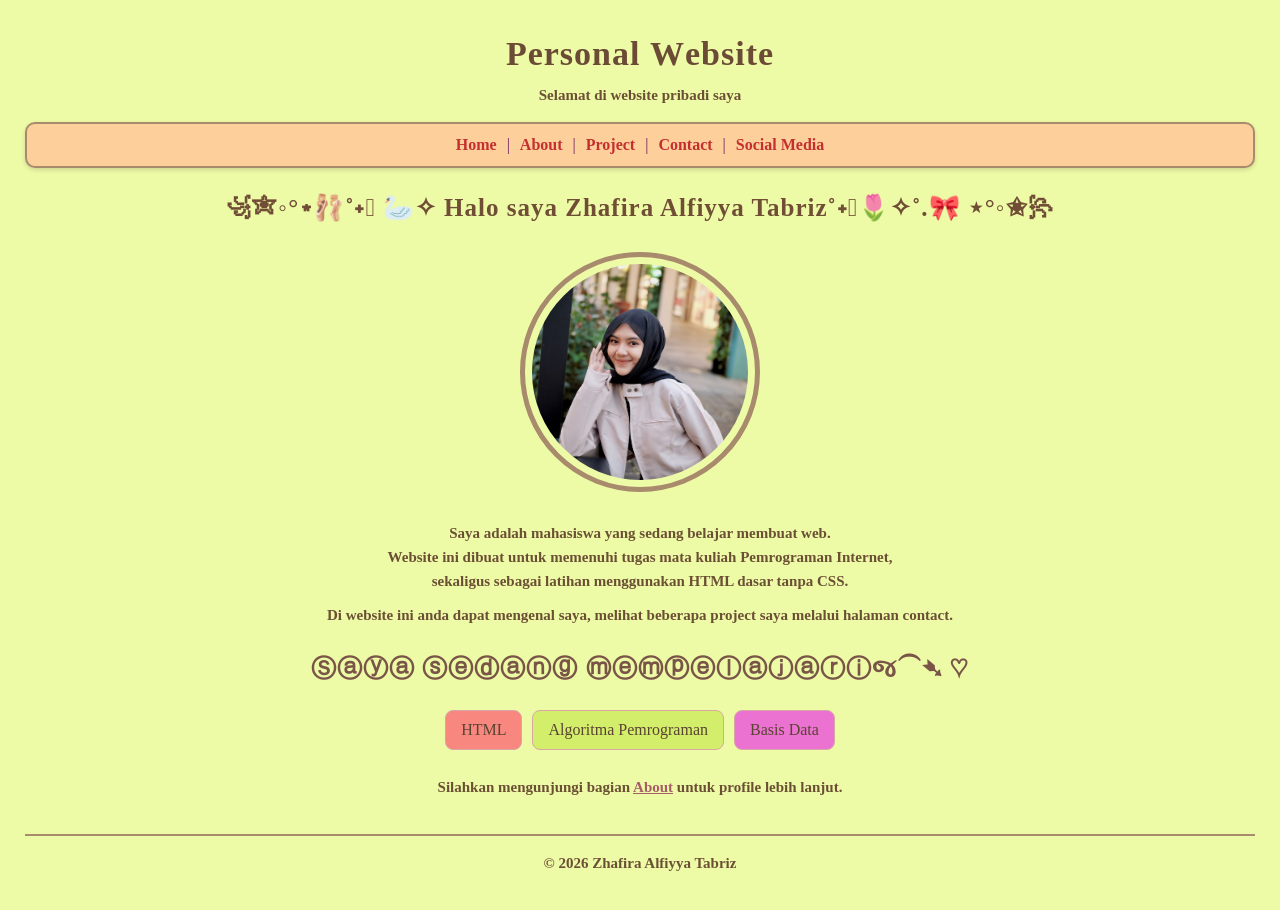
<file: index.html>
<!DOCTYPE html>
<html lang="id">
<head>
    <title>website zhafira cantik^_^</title>
    <link rel="stylesheet" href="style.css">
</head>
<body>
 <h1 class="judul">
    <span>P</span><span>e</span><span>r</span><span>s</span><span>o</span><span>n</span><span>a</span><span>l</span>
    <span>W</span><span>e</span><span>b</span><span>s</span><span>i</span><span>t</span><span>e</span>
</h1>
 <h5>Selamat di website pribadi saya</h5>
<nav>
    <a href="index.html">Home</a> | 
    <a href="about.html">About</a> | 
    <a href="project.html">Project</a> | 
    <a href="contact.html">Contact</a> |
    <a href="zhafiracantik.html">Social Media</a>
</nav>

<h2 id="sapaan">꧁✬◦°⋆🩰˚˖𓍢 🦢✧ Halo saya Zhafira Alfiyya Tabriz˚˖𓍢🌷✧˚.🎀 ⋆°◦✬꧂</h2>

<img
    class="foto-profil"
    src="Foto Index.jpeg"
    alt="profil mahasiswa"
    width="240"
>
<h5>Saya adalah mahasiswa yang sedang belajar membuat web.
    <br>Website ini dibuat untuk memenuhi tugas mata kuliah Pemrograman Internet, <br>sekaligus sebagai latihan menggunakan HTML dasar tanpa CSS.</h5>
<h5>Di website ini anda dapat mengenal saya, melihat beberapa project saya melalui halaman contact.</h5>
<h2>Ⓢⓐⓨⓐ ⓢⓔⓓⓐⓝⓖ ⓜⓔⓜⓟⓔⓛⓐⓙⓐⓡⓘજ⁀➴ ♡</h2>
<ul>
    <li class="html">HTML</li>
    <li class="algoritma">Algoritma Pemrograman</li>
    <li class="basis">Basis Data</li>
</ul>

<h5>
    Silahkan mengunjungi bagian
    <a href="about.html">About</a>
    untuk profile lebih lanjut.
</h5>

</body>
</html>
<hr>
<h5>© 2026 Zhafira Alfiyya Tabriz</h5>
</file>
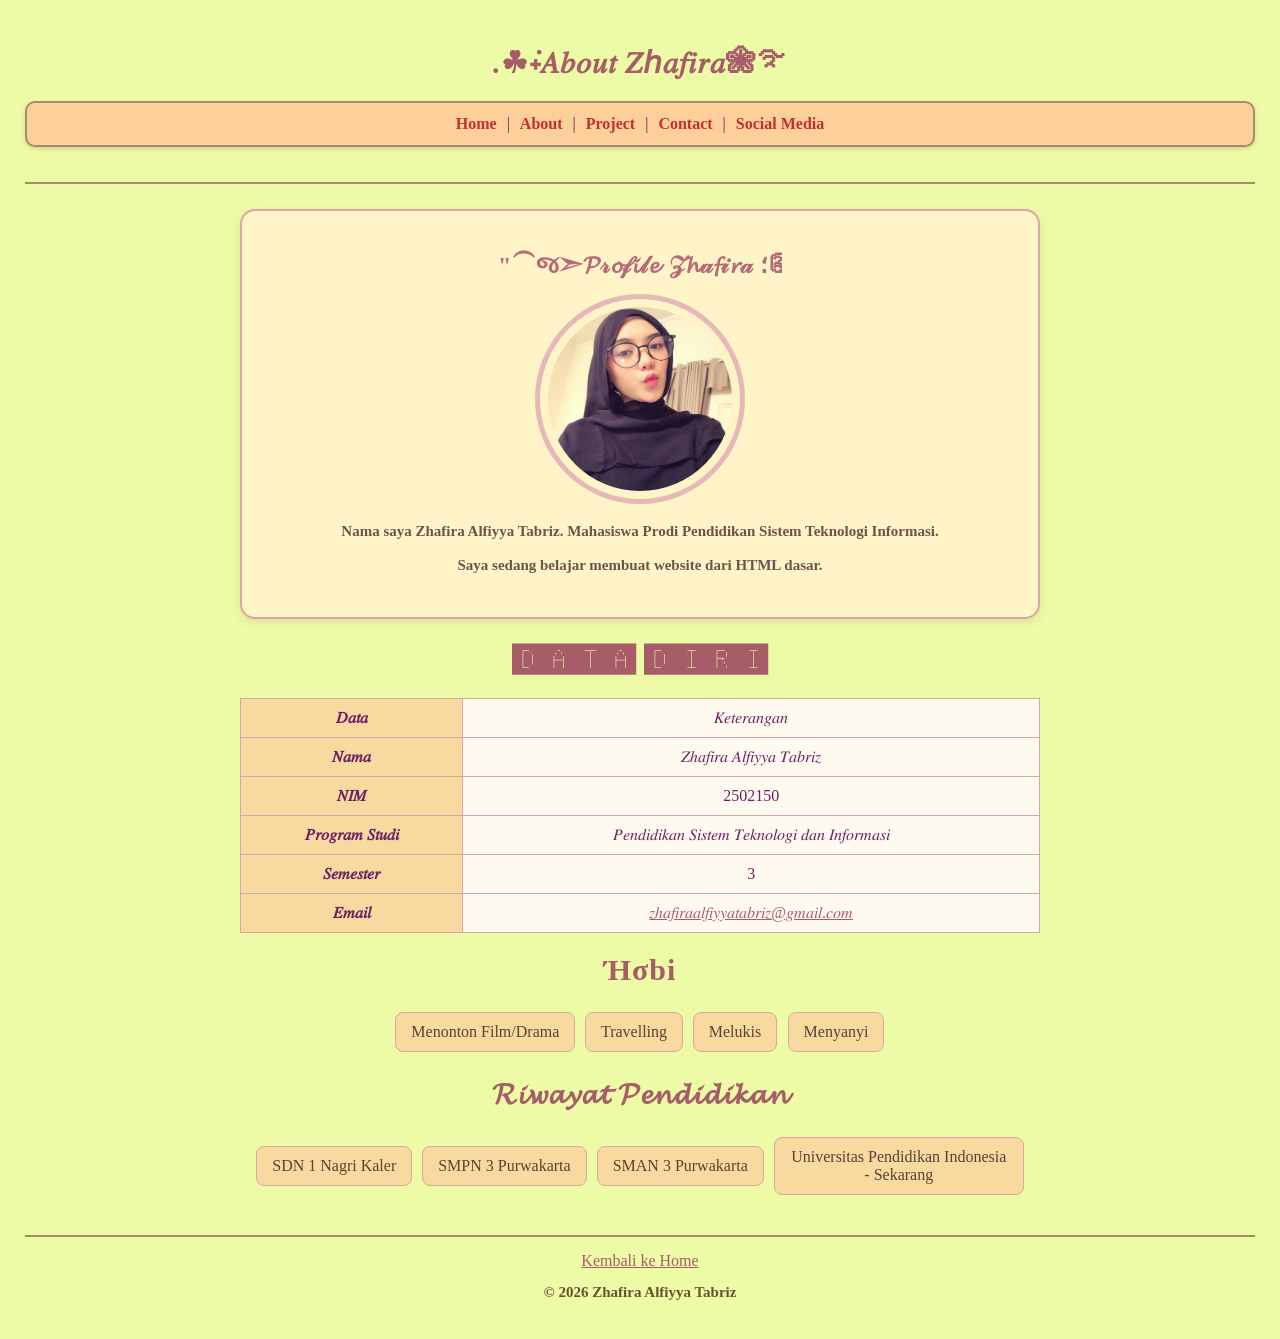
<file: about.html>
<!DOCTYPE html>
<html lang="id">
<head>
    <title>.☘︎ ݁˖ 𝐴𝑏𝑜𝑢𝑡 𝑍ℎ𝑎𝑓𝑖𝑟𝑎 ❀࿐</title>
    <link rel="stylesheet" href="style.css">
</head>
<body>
    <h1 class="judul-animasi">
        <span>.☘︎</span><span> ݁˖</span><span>𝐴</span><span>𝑏</span><span>𝑜</span><span>𝑢</span><span>𝑡</span>
        <span></span><span>𝑍</span><span>ℎ</span></span><span>𝑎</span><span>𝑓</span></span><span>𝑖</span><span>𝑟</span></span><span>𝑎</span><span>❀࿐</span>
    </h1>
    <nav>
        <a href="index.html">Home</a> |
        <a href="about.html">About</a> |
        <a href="project.html">Project</a> |
        <a href="contact.html">Contact</a> |
        <a href="zhafiracantik.html">Social Media</a>
    </nav>
    <hr>
    <div class="profile">
        <h2 class="nama-animasi">
            <span>"⁀જ➣</span><span>𝓟</span><span>𝓇</span><span>𝓸</span><span>𝒻</span><span>𝓲</span><span>𝓁</span><span>𝓮</span>
            <span>𝒵</span><span>𝓱</span><span>𝒶</span><span>𝓯</span><span>𝒾</span><span>𝓻</span><span>𝒶</span>
            <span>؛༊</span><span>
            </h2>
        <img
            src="WhatsApp Image 2026-09-18 at 22.16.50.jpeg"
            alt="Foto Zhafira"
            class="foto-about"
        >
        <h5>
            Nama saya <strong>Zhafira Alfiyya Tabriz</strong>.
            Mahasiswa Prodi Pendidikan Sistem Teknologi Informasi.
        </h5>
        <h5>
            Saya sedang belajar membuat website dari HTML dasar.
        </h5>
    </div>
    <h2 class="judul-animasi">
        <span>🅳</span><span>🅰</span><span>🆃</span><span>🅰</span>
        <span>🅳</span><span>🅸</span><span>🆁</span><span>🅸</span>
    </h2>
    <table>
        <tr>
            <td>𝐷𝑎𝑡𝑎</td>
            <td>𝐾𝑒𝑡𝑒𝑟𝑎𝑛𝑔𝑎𝑛</td>
        </tr>
        <tr>
            <td>𝑁𝑎𝑚𝑎</td>
            <td>𝑍ℎ𝑎𝑓𝑖𝑟𝑎 𝐴𝑙𝑓𝑖𝑦𝑦𝑎 𝑇𝑎𝑏𝑟𝑖𝑧</td>
        </tr>
        <tr>
            <td>𝑁𝐼𝑀</td>
            <td>2502150</td>
        </tr>
        <tr>
            <td>𝑃𝑟𝑜𝑔𝑟𝑎𝑚 𝑆𝑡𝑢𝑑𝑖</td>
            <td>𝑃𝑒𝑛𝑑𝑖𝑑𝑖𝑘𝑎𝑛 𝑆𝑖𝑠𝑡𝑒𝑚 𝑇𝑒𝑘𝑛𝑜𝑙𝑜𝑔𝑖 𝑑𝑎𝑛 𝐼𝑛𝑓𝑜𝑟𝑚𝑎𝑠𝑖</td>
        </tr>
        <tr>
            <td>𝑆𝑒𝑚𝑒𝑠𝑡𝑒𝑟</td>
            <td>3</td>
        </tr>
        <tr>
            <td>𝐸𝑚𝑎𝑖𝑙</td>
            <td>
                <a href="mailto:zhafiraalfiyyatabriz@gmail.com">
                    𝑧ℎ𝑎𝑓𝑖𝑟𝑎𝑎𝑙𝑓𝑖𝑦𝑦𝑎𝑡𝑎𝑏𝑟𝑖𝑧@𝑔𝑚𝑎𝑖𝑙.𝑐𝑜𝑚
                </a>
            </td>
        </tr>
    </table>
    <h2 class="judul-animasi">
        <span>Ή</span><span>σ</span><span>b</span><span>i</span>
    </h2>
    <ul>
        <li>Menonton Film/Drama</li>
        <li>Travelling</li>
        <li>Melukis</li>
        <li>Menyanyi</li>
    </ul>
    <h2 class="judul-animasi">
        <span>𝓡</span><span>𝓲</span><span>𝔀</span><span>𝓪</span><span>𝔂</span><span>𝓪</span><span>𝓽 </span>
        <span>𝓟</span><span>𝓮</span><span>𝓷</span><span>𝓭</span><span>𝓲</span><span>𝓭</span><span>𝓲</span><span>𝓴</span><span>𝓪</span><span>𝓷</span>
    </h2>
    <ol>
        <li>SDN 1 Nagri Kaler</li>
        <li>SMPN 3 Purwakarta</li>
        <li>SMAN 3 Purwakarta</li>
        <li>Universitas Pendidikan Indonesia - Sekarang</li>
    </ol>
    <hr>
    <a href="index.html">Kembali ke Home</a>
    <h5>©️ 2026 Zhafira Alfiyya Tabriz</h5>
</body>
</html>
</file>
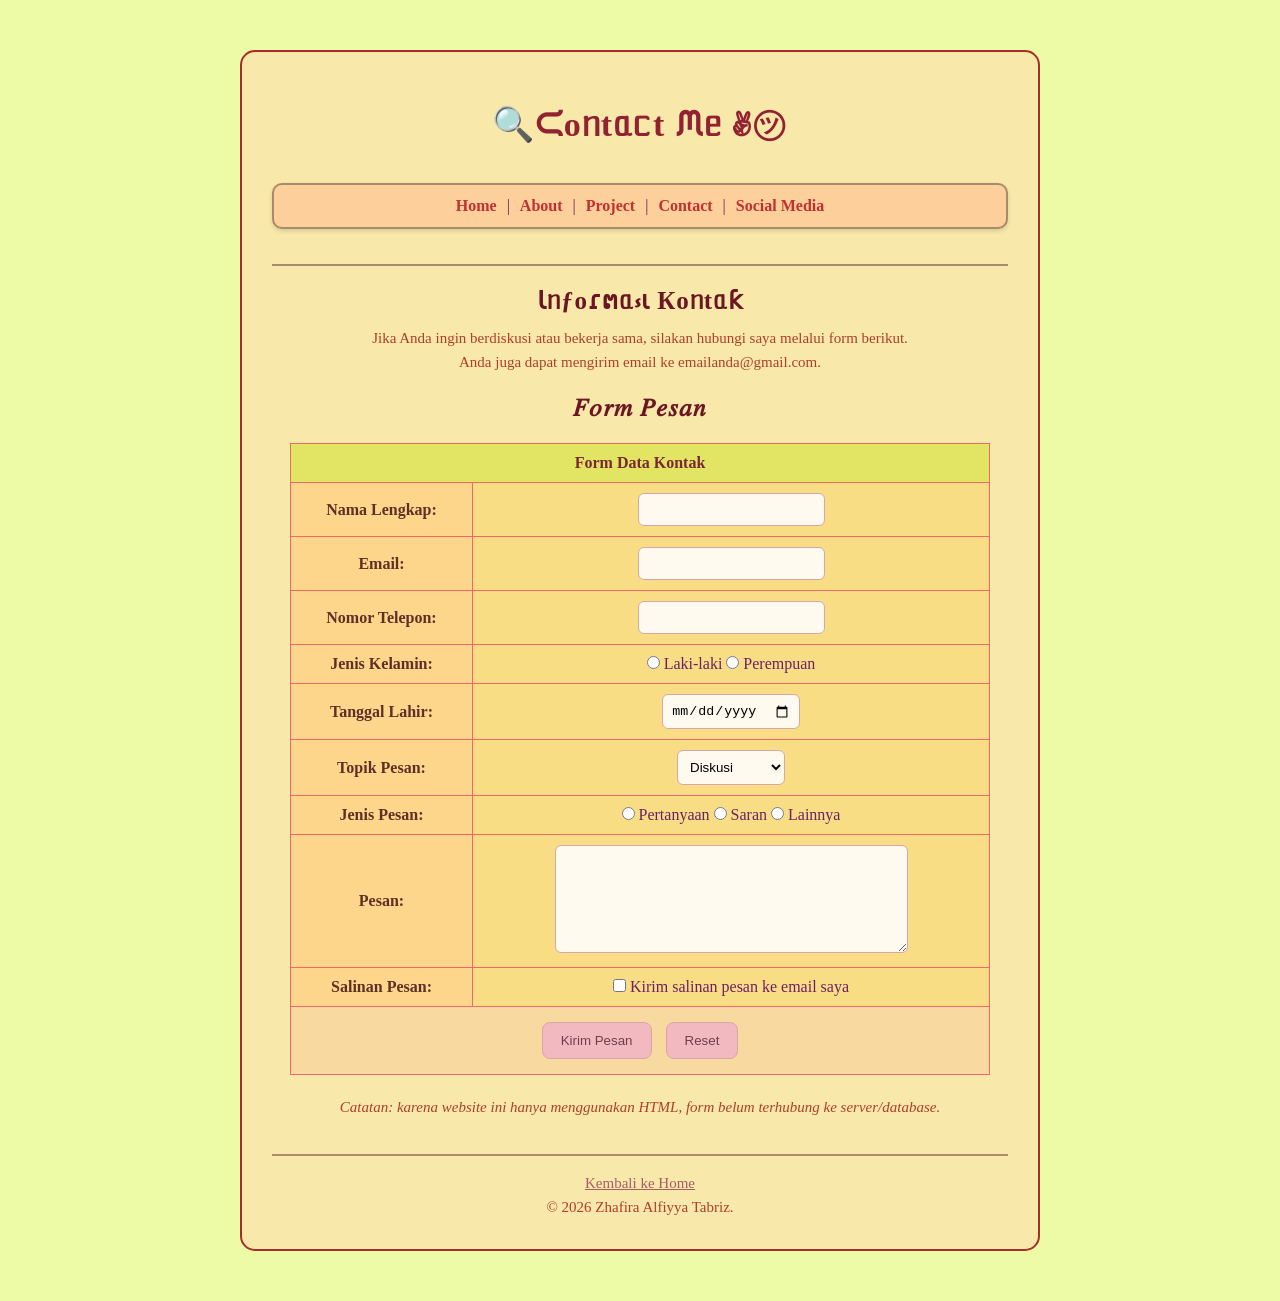
<file: contact.html>
<!DOCTYPE html>
<html lang="id">

<head>
    <meta charset="UTF-8">
    <title>Contact - Personal Website</title>
    <link rel="stylesheet" href="style.css">
</head>

<body>

    <div class="contact-box">

<h1 class="contact-title"> 🔍ᙅoᥒtᥲᥴt ᙏᥱ ✌︎㋡</h1>

<nav>
    <a href="index.html">Home</a> |
    <a href="about.html">About</a> |
    <a href="project.html">Project</a> |
    <a href="contact.html">Contact</a> |
    <a href="zhafiracantik.html">Social Media</a>
</nav>
    <hr>

    <h2>Ꙇᥒƒoɾຕᥲ⳽ɩ Кoᥒtᥲƙ</h2>

    <p>
        Jika Anda ingin berdiskusi atau bekerja sama,
        silakan hubungi saya melalui form berikut.<br>
        Anda juga dapat mengirim email ke emailanda@gmail.com.
    </p>

    <h2>𝐹𝑜𝑟𝑚 𝑃𝑒𝑠𝑎𝑛</h2>

    <form action="#" method="post">

        <table border="1">

            <thead>
                <tr>
                    <th colspan="2">Form Data Kontak</th>
                </tr>
            </thead>

            <tbody>

                <tr>
                    <th>
                        <label for="nama">Nama Lengkap:</label>
                    </th>
                    <td>
                        <input type="text"
                               id="nama"
                               name="nama"
                               required>
                    </td>
                </tr>

                <tr>
                    <th>
                        <label for="email">Email:</label>
                    </th>
                    <td>
                        <input type="email"
                               id="email"
                               name="email"
                               required>
                    </td>
                </tr>

                <tr>
                    <th>
                        <label for="telepon">Nomor Telepon:</label>
                    </th>
                    <td>
                        <input type="text"
                               id="telepon"
                               name="telepon">
                    </td>
                </tr>

                <tr>
                    <th>Jenis Kelamin:</th>
                    <td>
                        <input type="radio"
                               id="laki-laki"
                               name="jenis_kelamin"
                               value="L">

                        <label for="laki-laki">Laki-laki</label>

                        <input type="radio"
                               id="perempuan"
                               name="jenis_kelamin"
                               value="P">

                        <label for="perempuan">Perempuan</label>
                    </td>
                </tr>

                <tr>
                    <th>
                        <label for="tanggal-lahir">Tanggal Lahir:</label>
                    </th>
                    <td>
                        <input type="date"
                               id="tanggal-lahir"
                               name="tanggal_lahir">
                    </td>
                </tr>

                <tr>
                    <th>
                        <label for="topik">Topik Pesan:</label>
                    </th>
                    <td>
                        <select id="topik" name="topik">
                            <option value="diskusi">Diskusi</option>
                            <option value="kerja-sama">Kerja Sama</option>
                            <option value="lainnya">Lainnya</option>
                        </select>
                    </td>
                </tr>

                <tr>
                    <th>Jenis Pesan:</th>
                    <td>
                        <input type="radio"
                               id="pertanyaan"
                               name="jenis_pesan"
                               value="pertanyaan">

                        <label for="pertanyaan">Pertanyaan</label>

                        <input type="radio"
                               id="saran"
                               name="jenis_pesan"
                               value="saran">

                        <label for="saran">Saran</label>

                        <input type="radio"
                               id="lainnya"
                               name="jenis_pesan"
                               value="lainnya">

                        <label for="lainnya">Lainnya</label>
                    </td>
                </tr>

                <tr>
                    <th>
                        <label for="pesan">Pesan:</label>
                    </th>
                    <td>
                        <textarea id="pesan"
                                  name="pesan"
                                  rows="6"
                                  cols="40"
                                  required></textarea>
                    </td>
                </tr>

                <tr>
                    <th>Salinan Pesan:</th>
                    <td>
                        <input type="checkbox"
                               id="salinan"
                               name="salinan"
                               value="ya">

                        <label for="salinan">
                            Kirim salinan pesan ke email saya
                        </label>
                    </td>
                </tr>

                <tr>
                    <td colspan="2">
                        <button type="submit">Kirim Pesan</button>
                        <button type="reset">Reset</button>
                    </td>
                </tr>

            </tbody>

        </table>

    </form>

    <p>
        <em>
            Catatan: karena website ini hanya menggunakan HTML,
            form belum terhubung ke server/database.
        </em>
    </p>

    <hr>

    <p>
        <a href="index.html">Kembali ke Home</a>
    </p>

    <p>&copy; 2026 Zhafira Alfiyya Tabriz.</p>
</div>

</body>

</html>
</file>
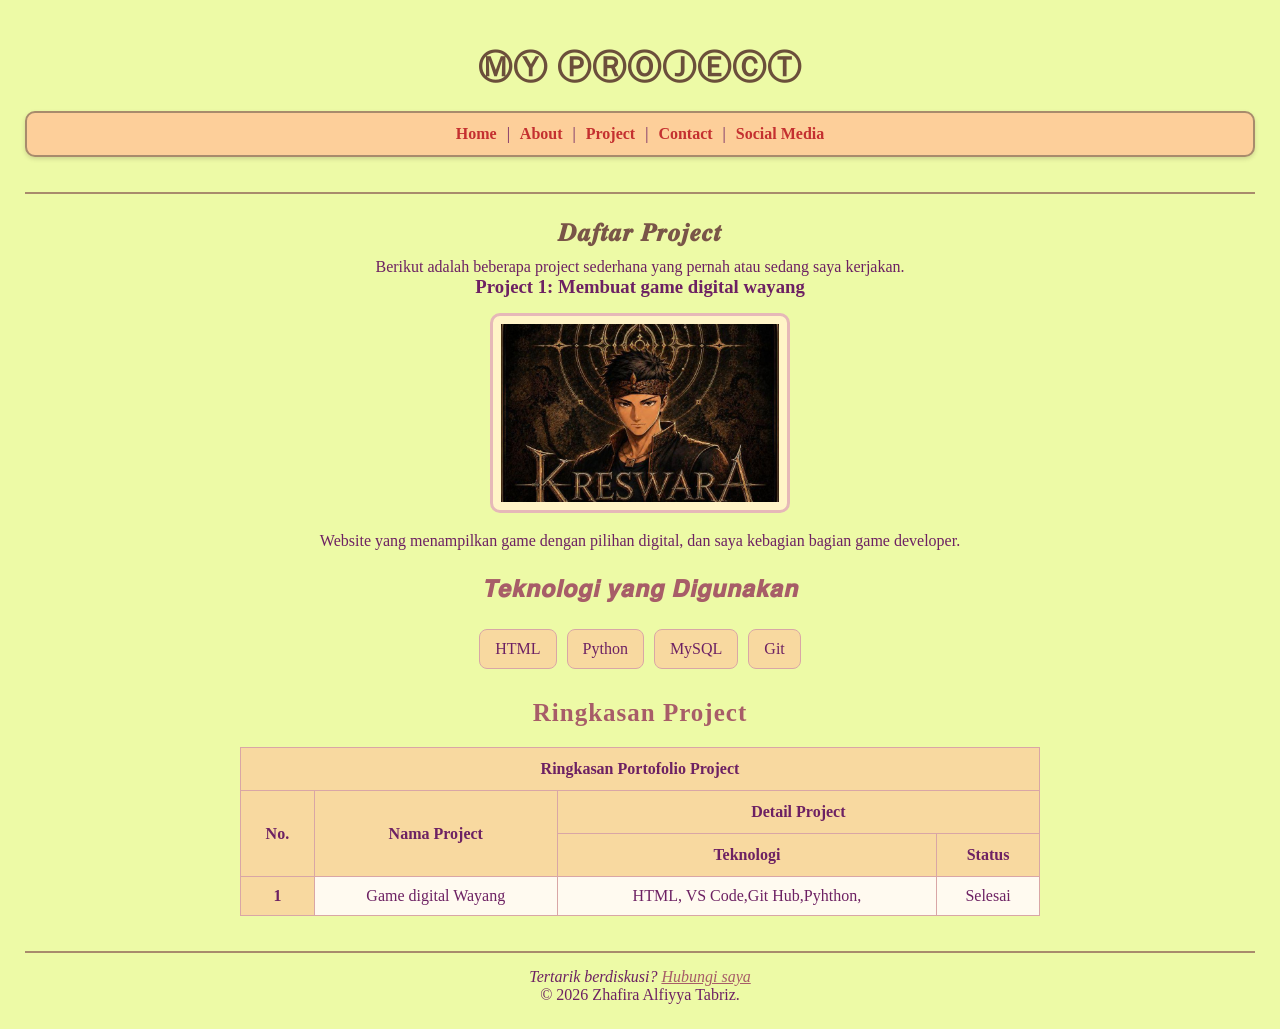
<file: project.html>
<!DOCTYPE html>
<html lang="id">

<head>
    <meta charset="UTF-8">
    <title>Project - Personal Website</title>
    <link rel="stylesheet" href="style.css">
</head>

<body>

    <h1 id="project-header">ⓂⓎ ⓅⓇⓄⒿⒺⒸⓉ</h1>

<nav>
    <a href="index.html">Home</a> |
    <a href="about.html">About</a> |
    <a href="project.html">Project</a> |
    <a href="contact.html">Contact</a> |
    <a href="zhafiracantik.html">Social Media</a>
</nav>

    <hr>

    <h2 class="daftar-animasi">
    <span>𝑫</span><span>𝒂</span><span>𝒇</span><span>𝒕</span><span>𝒂</span><span>𝒓 </span>
    <span> 𝑷</span><span>𝒓 </span><span>𝒐</span><span>𝒋</span><span>𝒆</span><span>𝒄</span><span>𝒕</span>
</h2>

    <p>
        Berikut adalah beberapa project sederhana yang pernah atau sedang saya kerjakan.
    </p>

    <h3>Project 1: Membuat game digital wayang</h3>
<img class="project-img"
     src="project-img.jpeg"
     alt="Ilustrasi project">
    <p>
        Website yang menampilkan game dengan pilihan digital, dan saya kebagian bagian game developer.
    </p>

    </p>

    <h2 class="judul-project">𝙏𝙚𝙠𝙣𝙤𝙡𝙤𝙜𝙞 𝙮𝙖𝙣𝙜 𝘿𝙞𝙜𝙪𝙣𝙖𝙠𝙖𝙣</h2>

    <ul class="teknologi">
        <li>HTML</li>
        <li>Python</li>
        <li>MySQL</li>
        <li>Git</li>
    </ul>

    <h2 class="judul-project">Ringkasan Project</h2>

    <table border="1">
        <thead>
            <tr>
                <th colspan="4">Ringkasan Portofolio Project</th>
            </tr>

            <tr>
                <th rowspan="2">No.</th>
                <th rowspan="2">Nama Project</th>
                <th colspan="2">Detail Project</th>
            </tr>

            <tr>
                <th>Teknologi</th>
                <th>Status</th>
            </tr>
        </thead>

        <tbody>
            <tr>
                <td>1</td>
                <td>Game digital Wayang</td>
                <td>HTML, VS Code,Git Hub,Pyhthon,</td>
                <td rowspan="2">Selesai</td>
            </tr>

        </tbody>
    </table>

    <hr>

    <p>
        <em>
            Tertarik berdiskusi?
            <a href="contact.html">Hubungi saya</a>
        </em>
    </p>

    <p>&copy; 2026 Zhafira Alfiyya Tabriz.</p>

</body>

</html>
</file>
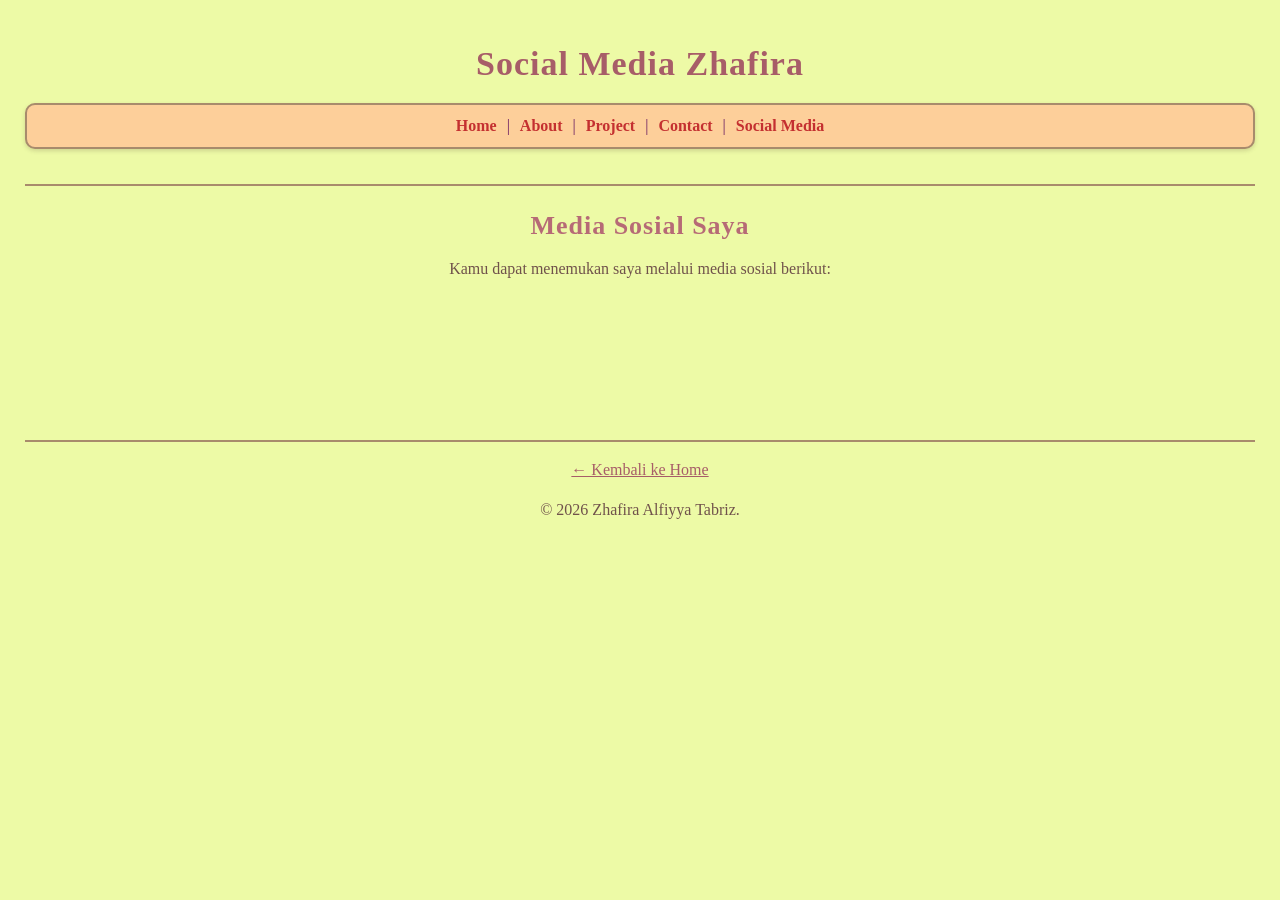
<file: zhafiracantik.html>
<!DOCTYPE html>
<html lang="id">
<head>
    <meta charset="UTF-8">
    <title>Social Media - Zhafira Alfiyya Tabriz</title>
    <link rel="stylesheet" href="style.css">
</head>

<body class="social-page">

    <h1>Social Media Zhafira</h1>

    <nav>
        <a href="index.html">Home</a> |
        <a href="about.html">About</a> |
        <a href="project.html">Project</a> |
        <a href="contact.html">Contact</a> |
        <a href="zhafiracantik.html">Social Media</a>
    </nav>

    <hr>

    <h2>Media Sosial Saya</h2>

    <p>
        Kamu dapat menemukan saya melalui media sosial berikut:
    </p>

    <ul class="social-list">
        <li>
            <strong>Instagram:</strong>
            <a href="https://www.instagram.com/zhafiraaat" target="_blank">
                Instagram Saya
            </a>
        </li>

        <li>
            <strong>TikTok:</strong>
            <a href="https://www.tiktok.com/@zhafiraatt" target="_blank">
                TikTok Saya
            </a>
        </li>

        <li>
            <strong>Email:</strong>
            <a href="mailto:zhafiraalfiyyatabriz@gmail.com">
                Email Saya
            </a>
        </li>
    </ul>

    <hr>

    <p>
        <a href="index.html">← Kembali ke Home</a>
    </p>

    <p>&copy; 2026 Zhafira Alfiyya Tabriz.</p>

</body>
</html>
</file>
<file: style.css>
** {
    margin: 0;
    padding: 0;
    box-sizing: border-box;
}

body {
    background-color: #ffe9c8;
    color: #5b4636;
    font-family: Georgia, serif;
    text-align: center;
    padding: 25px;
}

h1 {
    color: #6b4b35;
    font-family: Georgia, serif;
    font-size: 34px;
    margin: 10px 0;
}

h1, h2 {
    letter-spacing: 1px;
}

.judul {
    color: #6b4b35;
    font-family: Georgia, serif;
    font-size: 34px;
    margin: 10px 0;
}

.judul span {
    display: inline-block;
    opacity: 0;
    animation: munculHuruf 0.5s forwards;
}

.judul span:nth-child(1) {
    animation-delay: 0.1s;
}

.judul span:nth-child(2) {
    animation-delay: 0.2s;
}

.judul span:nth-child(3) {
    animation-delay: 0.3s;
}

.judul span:nth-child(4) {
    animation-delay: 0.4s;
}

.judul span:nth-child(5) {
    animation-delay: 0.5s;
}

.judul span:nth-child(6) {
    animation-delay: 0.6s;
}

.judul span:nth-child(7) {
    animation-delay: 0.7s;
}

.judul span:nth-child(8) {
    animation-delay: 0.8s;
}

.judul span:nth-child(9) {
    animation-delay: 0.9s;
}

.judul span:nth-child(10) {
    animation-delay: 1s;
}

.judul span:nth-child(11) {
    animation-delay: 1.1s;
}

.judul span:nth-child(12) {
    animation-delay: 1.2s;
}

.judul span:nth-child(13) {
    animation-delay: 1.3s;
}

.judul span:nth-child(14) {
    animation-delay: 1.4s;
}

.judul span:nth-child(15) {
    animation-delay: 1.5s;
}

@keyframes munculHuruf {
    from {
        opacity: 0;
        transform: translateY(15px);
    }

    to {
        opacity: 1;
        transform: translateY(0);
    }
}

h5 {
    color: #6b4f34;
    font-family: Georgia, serif;
    font-size: 15px;
    line-height: 1.6;
    margin: 10px 0;
}

nav {
    background-color: #ebf197;
    display: flex;
    align-items: center;
    justify-content: center;
    padding: 15px 20px;
    margin: 25px 0;
    border: 2px solid #422709;
    border-radius: 10px;
    flex-wrap: wrap;
    box-shadow: 0 2px 4px rgba(91, 70, 54, 0.2);
}

nav a {
    text-decoration: none;
    color: #685228;
    margin: 5px 12px;
    font-family: Georgia, serif;
    font-weight: bold;
    transition: 0.3s;
}

nav a:hover {
    color: #9b6747;
    font-size: 17px;
}

.hiasan {
    display: flex;
    align-items: center;
    justify-content: space-between;
    margin: 10px 30px;
}

.hiasan img {
    width: 130px;
    height: 100px;
    object-fit: contain;
}

#sapaan {
    color: #704d35;
    font-size: 25px;
    margin: 25px 0 15px;
    animation: bergerak 2s ease-in-out infinite;
}

@keyframes bergerak {
    0% {
        transform: translateX(0);
    }

    50% {
        transform: translateX(10px);
    }

    100% {
        transform: translateX(0);
    }
}

.foto-profil {
    width: 240px;
    height: 240px;
    object-fit: cover;
    padding: 7px;
    border: 5px solid #a88b6c;
    margin: 15px;
    border-radius: 50%;
    animation: muncul 2s ease-in;
}

@keyframes muncul {
    from {
        opacity: 0;
    }

    to {
        opacity: 1;
    }
}

.deskripsi {
    max-width: 650px;
    margin: 12px auto;
}

ul {
    display: flex;
    justify-content: center;
    align-items: center;
    margin: 20px 0;
    flex-wrap: wrap;
}

li {
    background-color: #d8c2a8;
    color: #594331;
    list-style: none;
    padding: 12px 20px;
    border: 2px solid #a88b6c;
    margin: 7px;
    border-radius: 8px;
    transition: 0.3s;
}

.html {
    background-color: #f7877f;
}

.algoritma {
    background-color: #d2ee6b;
}

.basis {
    background-color: #ec72d2;
}

li:hover {
    background-color: #c6a987;
    font-weight: bold;
}

a {
    color: #8b6045;
}

a:hover {
    color: #a6533c;
    transition: 0.3s;
}

hr {
    border: none;
    border-top: 2px solid #a88b6c;
    margin: 35px 0 15px;
}

@keyframes muncul {
    from {
        opacity: 0;
    }

    to {
        opacity: 1;
    }
}

@media (max-width: 768px) {

    body {
        padding: 15px;
    }

    nav {
        justify-content: center;
    }

    nav a {
        margin: 6px 8px;
    }

    .hiasan {
        justify-content: center;
    }

    .hiasan img {
        width: 100px;
        height: 80px;
    }

    .foto-profil {
        width: 200px;
        height: 200px;
    }

    h1 {
        font-size: 28px;
    }

    #sapaan {
        font-size: 21px;
    }

}

* {
    margin: 0;
    padding: 0;
    box-sizing: border-box;
}

body {
    background-color: #edfaa6;
    color: #6d2163;
    font-family: Georgia, serif;
    text-align: center;
    padding: 25px;
}

nav {
    background-color: #fabd95;
    display: flex;
    justify-content: center;
    align-items: center;
    padding: 12px 20px;
    margin: 15px 0;
    flex-wrap: wrap;
    border: 2px solid #a88b6c;
}

nav a {
    text-decoration: none;
    color: #594331;
    margin: 0 10px;
    transition: 0.3s;
}

nav a:hover {
    color: #9b5e3c;
    font-weight: bold;
}

h1 {
    color: #6b4f3b;
    font-size: 34px;
    margin: 15px 0;
}

h2 {
    color: #795548;
    font-size: 25px;
    margin: 25px 0 10px;
}

h5 {
    font-size: 15px;
    margin: 10px 0;
    line-height: 1.6;
}

.profile {
    background-color: #ead9c3;
    width: 80%;
    max-width: 800px;
    margin: 20px auto;
    padding: 25px;
    border: 2px solid #a88b6c;
    border-radius: 12px;
}

table {
    width: 80%;
    max-width: 700px;
    margin: 20px auto;
    border-collapse: collapse;
    background-color: #f8efe3;
}

td {
    padding: 10px;
    border: 1px solid #a88b6c;
}

td:first-child {
    font-weight: bold;
    background-color: #d8c2a8;
}

li {
    list-style-position: inside;
    background-color: #d8c2a8;
    padding: 10px 15px;
    margin: 5px;
    border: 1px solid #a88b6c;
    border-radius: 8px;
    transition: 0.3s;
}
ol li {
    max-width: 250px;
}

li {
    list-style-position: inside;
    background-color: #d8c2a8;
    padding: 10px 15px;
    border: 1px solid #a88b6c;
    border-radius: 8px;
    transition: 0.3s;
}

li:hover {
    background-color: #c9ad8a;
    transform: translateY(-3px);
}

a {
    color: #805b43;
}

a:hover {
    color: #a65f3c;
    transition: 0.3s;
}

footer {
    margin-top: 30px;
    padding: 15px;
    background-color: #d8c2a8;
    border-top: 2px solid #a88b6c;
}

h1 {
    animation: fadeIn 2s ease-in;
}

@keyframes fadeIn {
    from {
        opacity: 0;
        transform: translateY(-15px);
    }

    to {
        opacity: 1;
        transform: translateY(0);
    }
}

@media (max-width: 768px) {
    .profile {
        width: 95%;
    }

    table {
        width: 95%;
    }

    nav a {
        margin: 5px 8px;
    }

    h1 {
        font-size: 28px;
    }
}

@media (max-width: 480px) {
    body {
        padding: 15px;
    }

    h1 {
        font-size: 24px;
    }

    h2 {
        font-size: 21px;
    }

    table {
        font-size: 13px;
    }
}

.profile {
    background-color: #fff4c7;
    width: 80%;
    max-width: 800px;
    margin: 25px auto;
    padding: 30px;
    border: 2px solid #d9a6a6;
    border-radius: 15px;
    box-shadow: 0 4px 8px rgba(180, 130, 120, 0.2);
}

.foto-about {
    width: 210px;
    height: 210px;
    object-fit: cover;
    display: block;
    margin: 15px auto;
    padding: 8px;
    border: 5px solid #e6b8b8;
    border-radius: 50%;
    animation: fotoMuncul 2s ease-in, fotoMelayang 3s ease-in-out 2s infinite;
    transition: 0.3s;
}

.foto-about:hover {
    border: 5px solid #f3b9c1;
}

.judul-animasi {
    color: #a75d68;
    font-family: Georgia, serif;
    font-size: 30px;
    margin: 20px 0;
}

.judul-animasi span {
    display: inline-block;
    opacity: 0;

    animation-name: munculHuruf;
    animation-duration: 0.5s;
    animation-fill-mode: forwards;
}

.judul-animasi .spasi {
    width: 20px;
}


.judul-animasi span:nth-child(1) {
    animation-delay: 0.1s;
}

.judul-animasi span:nth-child(2) {
    animation-delay: 0.2s;
}

.judul-animasi span:nth-child(3) {
    animation-delay: 0.3s;
}

.judul-animasi span:nth-child(4) {
    animation-delay: 0.4s;
}

.judul-animasi span:nth-child(5) {
    animation-delay: 0.5s;
}

.judul-animasi span:nth-child(6) {
    animation-delay: 0.6s;
}

.judul-animasi span:nth-child(7) {
    animation-delay: 0.7s;
}

.judul-animasi span:nth-child(8) {
    animation-delay: 0.8s;
}

.judul-animasi span:nth-child(9) {
    animation-delay: 0.9s;
}

.judul-animasi span:nth-child(10) {
    animation-delay: 1s;
}

.judul-animasi span:nth-child(11) {
    animation-delay: 1.1s;
}

.judul-animasi span:nth-child(12) {
    animation-delay: 1.2s;
}

.judul-animasi span:nth-child(13) {
    animation-delay: 1.3s;
}

.judul-animasi span:nth-child(14) {
    animation-delay: 1.4s;
}

.judul-animasi span:nth-child(15) {
    animation-delay: 1.5s;
}

.judul-animasi span:nth-child(16) {
    animation-delay: 1.6s;
}

.judul-animasi span:nth-child(17) {
    animation-delay: 1.7s;
}

.judul-animasi span:nth-child(18) {
    animation-delay: 1.8s;
}

@keyframes munculHuruf {

    from {
        opacity: 0;
        transform: translateY(15px);
    }

    to {
        opacity: 1;
        transform: translateY(0);
    }

}

@keyframes fotoMuncul {

    from {
        opacity: 0;
        transform: translateY(40px);
    }

    to {
        opacity: 1;
        transform: translateY(0);
    }

}

@keyframes fotoMelayang {
    0% {
        transform: translateY(0);
    }

    50% {
        transform: translateY(-10px);
    }

    100% {
        transform: translateY(0);
    }
}

.profile h2 {
    color: #b66a76;
    font-size: 24px;
    margin: 10px 0 15px;
}

.profile h5 {
    color: #70524b;
    font-size: 15px;
    line-height: 1.6;
    margin: 10px 0;
}

table {
    width: 80%;
    max-width: 700px;
    margin: 20px auto;

    background-color: #fffaf0;
    border-collapse: collapse;
}

td {
    padding: 10px;
    border: 1px solid #d9a6a6;
}

td:first-child {
    background-color: #f8d9a0;
    font-weight: bold;
}

ul,
ol {
    display: flex;
    justify-content: center;
    align-items: center;

    flex-wrap: wrap;

    margin: 20px auto;
    padding: 0;
}

li {
    background-color: #f8d9a0;

    padding: 10px 15px;
    margin: 5px;

    border: 1px solid #d9a6a6;
    border-radius: 8px;

    list-style-position: inside;

    transition: 0.3s;
}

li:hover {
    background-color: #f3b9c1;
    color: #6e4148;
    font-weight: bold;
}

ul li {
    animation: hobiMasuk 1s ease-out forwards;
    opacity: 0;
}

@keyframes hobiMasuk {
    from {
        opacity: 0;
        transform: translateX(50px);
    }

    to {
        opacity: 1;
        transform: translateX(0);
    }
}

ul li:nth-child(1) {
    animation-delay: 0.2s;
}

ul li:nth-child(2) {
    animation-name: hobiMasukKiri;
    animation-delay: 0.5s;
}

ul li:nth-child(3) {
    animation-delay: 0.8s;
}

ul li:nth-child(4) {
    animation-name: hobiMasukKiri;
    animation-delay: 1.1s;
}

@keyframes hobiMasukKiri {
    from {
        opacity: 0;
        transform: translateX(-50px);
    }

    to {
        opacity: 1;
        transform: translateX(0);
    }
}

ol li {
    animation: pendidikanMelayang 1s ease-in-out infinite;
}

@keyframes pendidikanMelayang {
    0% {
        transform: translateY(0);
    }

    50% {
        transform: translateY(-6px);
    }

    100% {
        transform: translateY(0);
    }
}

ol li:nth-child(1) {
    animation-delay: 0s;
}

ol li:nth-child(2) {
    animation-delay: 0.4s;
}

ol li:nth-child(3) {
    animation-delay: 0.8s;
}

ol li:nth-child(4) {
    animation-delay: 1.2s;
}

@keyframes hobiMelayang {
    0% {
        transform: translateY(0);
    }

    50% {
        transform: translateY(-5px);
    }

    100% {
        transform: translateY(0);
    }
}

nav a {
    text-decoration: none;
    color: #79545a;
    margin: 0 10px;

    transition: 0.3s;
}

nav a:hover {
    color: #d16b82;
    font-weight: bold;
}

a {
    color: #a75d68;
}

a:hover {
    color: #d16b82;
    transition: 0.3s;
}

@media (max-width: 768px) {

    .profile {
        width: 95%;
    }

    table {
        width: 95%;
    }

    .foto-about {
        width: 180px;
        height: 180px;
    }

    nav a {
        margin: 5px 8px;
    }

    .judul-animasi {
        font-size: 26px;
    }

}


@media (max-width: 480px) {

    .profile {
        padding: 20px;
    }

    .foto-about {
        width: 150px;
        height: 150px;
    }

    .judul-animasi {
        font-size: 22px;
    }

    table {
        font-size: 13px;
    }

}

.nama-animasi span {
    display: inline-block;
    opacity: 0;
    animation: namaMuncul 0.5s forwards;
}

.nama-animasi span:nth-child(1) {
    animation-delay: 0.1s;
}

.nama-animasi span:nth-child(2) {
    animation-delay: 0.2s;
}

.nama-animasi span:nth-child(3) {
    animation-delay: 0.3s;
}

.nama-animasi span:nth-child(4) {
    animation-delay: 0.4s;
}

.nama-animasi span:nth-child(5) {
    animation-delay: 0.5s;
}

.nama-animasi span:nth-child(6) {
    animation-delay: 0.6s;
}

.nama-animasi span:nth-child(7) {
    animation-delay: 0.7s;
}

.nama-animasi span:nth-child(8) {
    animation-delay: 0.8s;
}

.nama-animasi span:nth-child(9) {
    animation-delay: 0.9s;
}

.nama-animasi span:nth-child(10) {
    animation-delay: 1s;
}

.nama-animasi span:nth-child(11) {
    animation-delay: 1.1s;
}

.nama-animasi span:nth-child(12) {
    animation-delay: 1.2s;
}

.nama-animasi span:nth-child(13) {
    animation-delay: 1.3s;
}

.nama-animasi span:nth-child(14) {
    animation-delay: 1.4s;
}

.nama-animasi span:nth-child(15) {
    animation-delay: 1.5s;
}

.nama-animasi span:nth-child(16) {
    animation-delay: 1.6s;
}

.nama-animasi span:nth-child(17) {
    animation-delay: 1.7s;
}

.nama-animasi span:nth-child(18) {
    animation-delay: 1.8s;
}

.nama-animasi span:nth-child(19) {
    animation-delay: 1.9s;
}

.nama-animasi span:nth-child(20) {
    animation-delay: 2s;
}

.nama-animasi span:nth-child(21) {
    animation-delay: 2.1s;
}

@keyframes namaMuncul {
    from {
        opacity: 0;
        transform: translateY(10px);
    }

    to {
        opacity: 1;
        transform: translateY(0);
    }
}

#project-header {
    color: #6b4f3b;
    font-family: Georgia, serif;
    font-size: 34px;
    margin: 20px 0;
    animation: projectMuncul 1.5s ease-in;
}

.judul-project {
    color: #a75d68;
    font-family: Georgia, serif;
    font-size: 25px;
    margin: 25px 0 10px;
}

.project-img {
    width: 300px;
    height: 220px;
    object-fit: cover;
    margin: 20px auto;
    padding: 8px;
    border: 4px solid #d9a6a6;
    border-radius: 12px;
    background-color: #fff4c7;
    transition: 0.3s;
    animation: projectFoto 2s ease-in;
}

.project-img:hover {
    transform: translateY(-5px);
    border: 4px solid #f3b9c1;
}

.teknologi {
    display: flex;
    justify-content: center;
    align-items: center;
    flex-wrap: wrap;
    margin: 20px auto;
    padding: 0;
}

.teknologi li {
    background-color: #f8d9a0;
    color: #6d2163;
    padding: 10px 15px;
    margin: 5px;
    border: 1px solid #d9a6a6;
    border-radius: 8px;
    list-style-position: inside;
    transition: 0.3s;
}

.teknologi li:hover {
    background-color: #f3b9c1;
    color: #6e4148;
    font-weight: bold;
}

table {
    width: 80%;
    max-width: 800px;
    margin: 20px auto;
    border-collapse: collapse;
    background-color: #fffaf0;
}

th {
    background-color: #f8d9a0;
    color: #6d2163;
    padding: 12px;
    border: 1px solid #d9a6a6;
}

td {
    padding: 10px;
    border: 1px solid #d9a6a6;
}

tr:hover {
    background-color: #fce1df;
    transition: 0.3s;
}

@keyframes projectMuncul {
    from {
        opacity: 0;
        transform: translateY(-15px);
    }

    to {
        opacity: 1;
        transform: translateY(0);
    }
}

@keyframes projectFoto {
    from {
        opacity: 0;
        transform: translateY(25px);
    }

    to {
        opacity: 1;
        transform: translateY(0);
    }
}


@media (max-width: 768px) {

    .project-img {
        width: 80%;
        height: 200px;
    }

    table {
        width: 95%;
    }

}

@media (max-width: 480px) {

    #project-header {
        font-size: 28px;
    }

    .project-img {
        width: 95%;
        height: 180px;
    }

    table {
        font-size: 13px;
    }

}

.project-img {
    width: 300px;
    height: 200px;
    object-fit: cover;
    margin: 15px auto;
    padding: 8px;
    border: 3px solid #e6b8b8;
    border-radius: 10px;

    animation: gambarGerak 3s ease-in-out infinite;
}

@keyframes gambarGerak {
    0% {
        transform: translateY(0);
    }

    50% {
        transform: translateY(-10px);
    }

    100% {
        transform: translateY(0);
    }
}

h3 {
    animation: judulProject 2s ease-in-out infinite alternate;
}

@keyframes judulProject {
    from {
        transform: translateX(-5px);
    }

    to {
        transform: translateX(5px);
    }
}

.daftar-animasi span {
    display: inline-block;
    opacity: 0;
    animation: munculProject 0.5s forwards;
}

.daftar-animasi .spasi {
    width: 15px;
}

.daftar-animasi span:nth-child(1) {
    animation-delay: 0.1s;
}

.daftar-animasi span:nth-child(2) {
    animation-delay: 0.2s;
}

.daftar-animasi span:nth-child(3) {
    animation-delay: 0.3s;
}

.daftar-animasi span:nth-child(4) {
    animation-delay: 0.4s;
}

.daftar-animasi span:nth-child(5) {
    animation-delay: 0.5s;
}

.daftar-animasi span:nth-child(6) {
    animation-delay: 0.6s;
}

.daftar-animasi span:nth-child(8) {
    animation-delay: 0.8s;
}

.daftar-animasi span:nth-child(9) {
    animation-delay: 0.9s;
}

.daftar-animasi span:nth-child(10) {
    animation-delay: 1s;
}

.daftar-animasi span:nth-child(11) {
    animation-delay: 1.1s;
}

.daftar-animasi span:nth-child(12) {
    animation-delay: 1.2s;
}

.daftar-animasi span:nth-child(13) {
    animation-delay: 1.3s;
}

.daftar-animasi span:nth-child(14) {
    animation-delay: 1.4s;
}

@keyframes munculProject {
    from {
        opacity: 0;
        transform: translateY(15px);
    }

    to {
        opacity: 1;
        transform: translateY(0);
    }
}

.contact-box {
    background-color: #f8e9ab;
    width: 85%;
    max-width: 800px;
    margin: 25px auto;
    padding: 30px;
    border: 2px solid #a72c2c;
    border-radius: 15px;
}

nav {
    background-color: #fdcf9a;
    display: flex;
    justify-content: center;
    align-items: center;
    padding: 12px 20px;
    margin: 15px 0;
    flex-wrap: wrap;
    border: 2px solid #a88b6c;
}

nav a {
    text-decoration: none;
    color: #5c260d;
    margin: 0 10px;
    transition: 0.3s;
}

nav a {
    text-decoration: none;
    color: #c43030;
    margin: 0 10px;
    transition: 0.3s;
}

nav a:hover {
    color: #4d0515;
    font-weight: bold;
}

.contact-title {
    color: #922232;
    font-family: Georgia, serif;
    font-size: 30px;
    margin: 20px 0;
}

.contact-title {
    color: #922232;
    font-size: 34px;
    margin: 20px 0;
    display: inline-block;

    animation: contactGerak 1s ease-in-out infinite !important;
}

@keyframes contactGerak {
    0% {
        transform: translateY(0);
    }

    25% {
        transform: translateY(-12px);
    }

    50% {
        transform: translateY(0);
    }

    75% {
        transform: translateY(12px);
    }

    100% {
        transform: translateY(0);
    }
}

.contact-box h2 {
    color: #6d1623;
    font-size: 25px;
    margin: 20px 0 10px;
}

.contact-box p {
    color: #af3f26;
    font-size: 15px;
    line-height: 1.6;
}

.contact-box table {
    width: 100%;
    max-width: 700px;
    margin: 20px auto;
    background-color: #f8dd85;
    border-collapse: collapse;
}

.contact-box th,
.contact-box td {
    padding: 10px;
    border: 1px solid #f56767;
}

.contact-box thead th {
    background-color: #e2e463;
    color: #7a2834;
}

.contact-box th {
    background-color: #fdd58b;
    color: #5e3026;
}

input,
select,
textarea {
    padding: 8px;
    border: 1px solid #d9a6a6;
    border-radius: 6px;
    background-color: #fffaf0;
}

button {
    padding: 10px 18px;
    margin: 5px;
    border: 1px solid #d9a6a6;
    border-radius: 8px;
    background-color: #f3b9c1;
    color: #6e4148;
    transition: 0.3s;
}

button:hover {
    background-color: #f8d9a0;
    font-weight: bold;
    transform: translateY(-3px);
}

.contact-title {
    animation: contactMuncul 1.5s ease-in;
}

@keyframes contactMuncul {
    from {
        opacity: 0;
        transform: translateY(-15px);
    }

    to {
        opacity: 1;
        transform: translateY(0);
    }
}

@media (max-width: 768px) {
    .contact-box {
        width: 95%;
        padding: 20px;
    }

    .contact-box table {
        width: 100%;
    }

    input,
    select,
    textarea {
        max-width: 100%;
    }
}

@media (max-width: 480px) {
    .contact-box {
        padding: 15px;
    }

    .contact-title {
        font-size: 24px;
    }

    .contact-box h2 {
        font-size: 21px;
    }

    .contact-box table {
        font-size: 13px;
    }

}

.social-page {
    background-color: #edfaa6;
    color: #6d2163;
    font-family: Georgia, serif;
    text-align: center;
    padding: 25px;
}

.social-page h1 {
    color: #a75d68;
    font-size: 34px;
    margin: 20px 0;
    animation: judulSocial 2s ease-in;
}

.social-page h2 {
    color: #b66a76;
    font-size: 26px;
    margin: 25px 0 10px;
}

.social-page p {
    color: #70524b;
    font-size: 16px;
    margin: 15px 0;
    line-height: 1.6;
}

.social-list {
    display: flex;
    justify-content: center;
    align-items: center;
    flex-wrap: wrap;
    margin: 25px auto;
    padding: 10px;
    width: 80%;
    max-width: 800px;
}

.social-list li {
    list-style-position: inside;
    background-color: #fff4c7;
    width: 230px;
    padding: 18px;
    margin: 10px;
    border: 2px solid #d9a6a6;
    border-radius: 15px;
    box-shadow: 0 4px 8px rgba(180, 130, 120, 0.2);
    transition: 0.3s;
    
    animation: gerakSocial 3s ease-in-out infinite;
}

.social-list li:hover {
    background-color: #f3b9c1;
    color: #6e4148;
    transform: translateY(-8px);
    font-weight: bold;
}

.social-list a {
    text-decoration: none;
    color: #a75d68;
    margin-left: 5px;
    transition: 0.3s;
}

.social-list a:hover {
    color: #6d2163;
    font-weight: bold;
}

@keyframes judulSocial {
    from {
        opacity: 0;
        transform: translateY(-20px);
    }

    to {
        opacity: 1;
        transform: translateY(0);
    }
}

@keyframes gerakSocial {
    0% {
        transform: translateY(0);
    }

    50% {
        transform: translateY(-6px);
    }

    100% {
        transform: translateY(0);
    }
}

@media (max-width: 768px) {
    .social-list {
        width: 95%;
    }

    .social-list li {
        width: 200px;
    }

    .social-page h1 {
        font-size: 28px;
    }
}

@media (max-width: 480px) {
    .social-page {
        padding: 15px;
    }

    .social-list li {
        width: 90%;
    }

    .social-page h1 {
        font-size: 24px;
    }

    .social-page h2 {
        font-size: 21px;
    }
}
</file>
